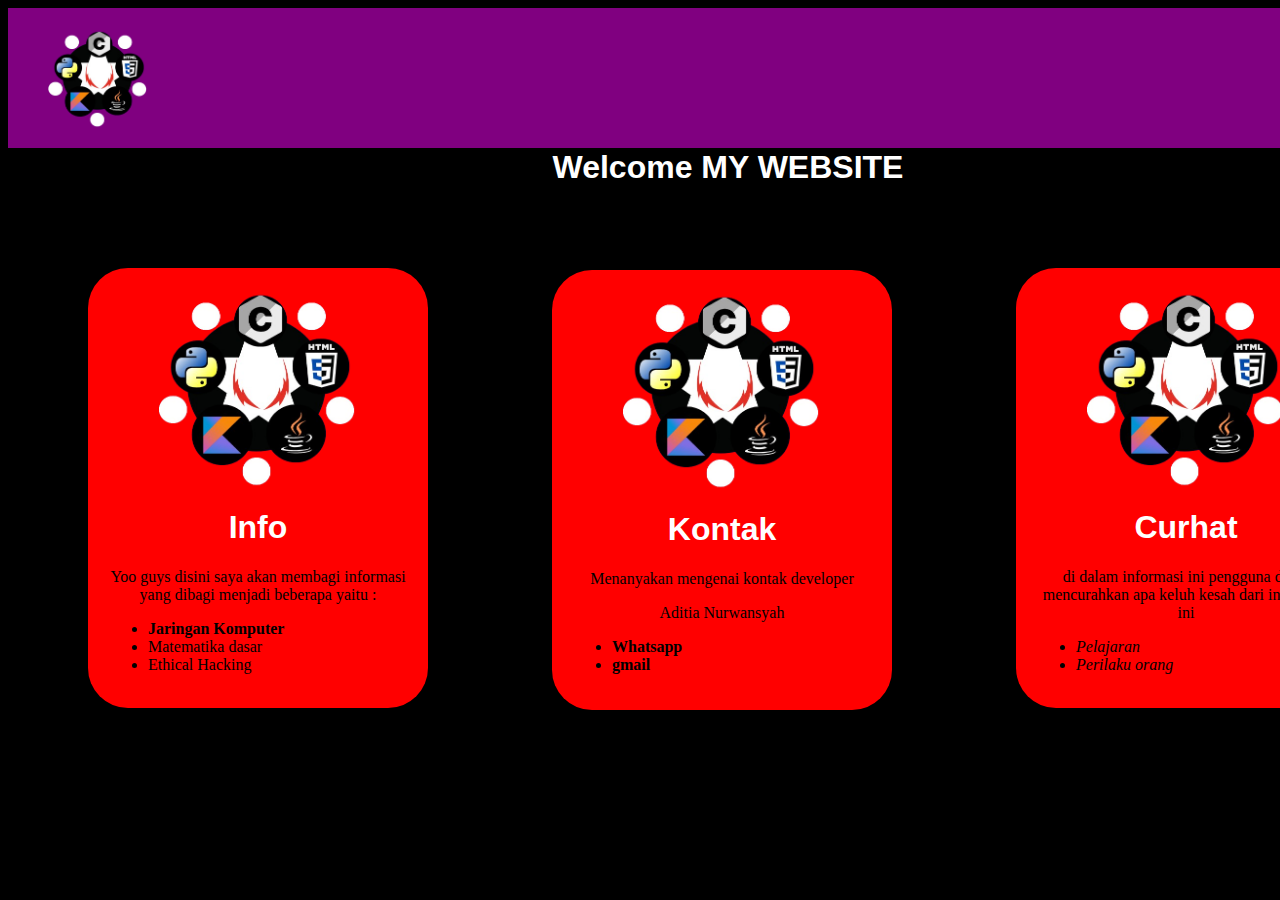
<file: Coba web/cob1.html>
<!DOCTYPE html>
<html lang="en">
  <head>
    <meta charset="UTF-8" />
    <meta name="viewport" content="width=device-width, initial-scale=1.0" />
    <link rel="stylesheet" type="text/css" href="app.css" />
    <title>Web</title>
  </head>
  <body>
    <div class="container">
      <img
        src="Screenshot_2024-06-12_094537-removebg-preview.png"
        class="Image"
        alt="Welcome"
        width="100"
        height="100vh"
      />
      <h1 class="Huruf">Welcome MY WEBSITE</h1>

      <div class="card-body">
        <img
          src="Screenshot_2024-06-12_094537-removebg-preview.png"
          class="Image2"
          alt="Welcome"
          width="200"
          height="200vh"
        />
        <h1 class="Huruf">Info</h1>
        <p>
          Yoo guys disini saya akan membagi informasi yang dibagi menjadi
          beberapa yaitu :
        </p>
        <ul>
          <li><b>Jaringan Komputer</b></li>
          <li>Matematika dasar</li>
          <li>Ethical Hacking</li>
        </ul>
      </div>

      <div class="card-body">
        <img
          src="Screenshot_2024-06-12_094537-removebg-preview.png"
          class="Image3"
          alt="Welcome"
          width="200"
          height="200vh"
        />
        <h1 class="Huruf">Kontak</h1>
        <p>Menanyakan mengenai kontak developer</p>
        <p class="KontakName">Aditia Nurwansyah</p>
        <ul>
          <li><b>Whatsapp</b></li>
          <li><b>gmail</b></li>
        </ul>
      </div>

      <div class="card-body">
        <img
          src="Screenshot_2024-06-12_094537-removebg-preview.png"
          class="Image4"
          alt="Welcome"
          width="200"
          height="200vh"
        />
        <h1 class="Huruf">Curhat</h1>
        <p>
          di dalam informasi ini pengguna dapat mencurahkan apa keluh kesah dari
          informasi ini
        </p>
        <ul>
          <li><i>Pelajaran</i></li>
          <li><i>Perilaku orang</i></li>
        </ul>
      </div>
    </div>

    <!-- <p>Halo disini saya akan mengingat apa yang saya pelajari semasa waktu smk dimana ini akan mempelajari kenangan yang tidak akan ku lupakan</p> 
<p>MY KISAH dimana saya menduduki semasa SMK dengan guru mengajarkan kepada murid nya membuat sebuah web</p> 
<br>
<p>Yooo, test lah dimana saya akan  mencoba sebuah hal yang baru</p> 
<p>Ughh disini sangat dingin dan kek nya agak nyebelin ihhh, asli dah <i>Excellent</i></p> -->
  </body>
  <footer></footer>
</html>
</file>
<file: Coba web/app.css>
body { 
    background-color: black;   
   justify-content: center;
   align-items: center; 
}

p {
    color: black;  
    text-align: center; 
}

.H{
    color:white; 
    text-align: center; 
} 

 .container { 
    margin: auto;            
    padding: 20px;      
    background-color: purple;   
    height: 100px;          
    width: 1400px;           
    box-shadow: 0 0 10px #000;    
}  


.card-body {
    margin: 60px;      
    padding: 20px;  
    border-radius: 40px; 
    background-color: red;
    height: 400px; 
    width: 300px; 
    box-shadow: 0 0 10px #000;  
    display: inline-block; 
}

.Image {   
    display: block;  
    margin-left: 20px;   
    margin-right: auto; 
} 

.Image2 {   
    display: block;  
    margin-left: auto;    
    margin-right: auto; 
} 

.Image3 {   
    display: block;  
    margin-left: auto;    
    margin-right: auto; 
} 

.Image4 {   
    display: block;  
    margin-left: auto;    
    margin-right: auto; 
} 

.Huruf { 
    text-align: center; 
    font-family: sans-serif; 
    color: white;   
} 

.KontakName {
    text-align: center; 
}
</file>
